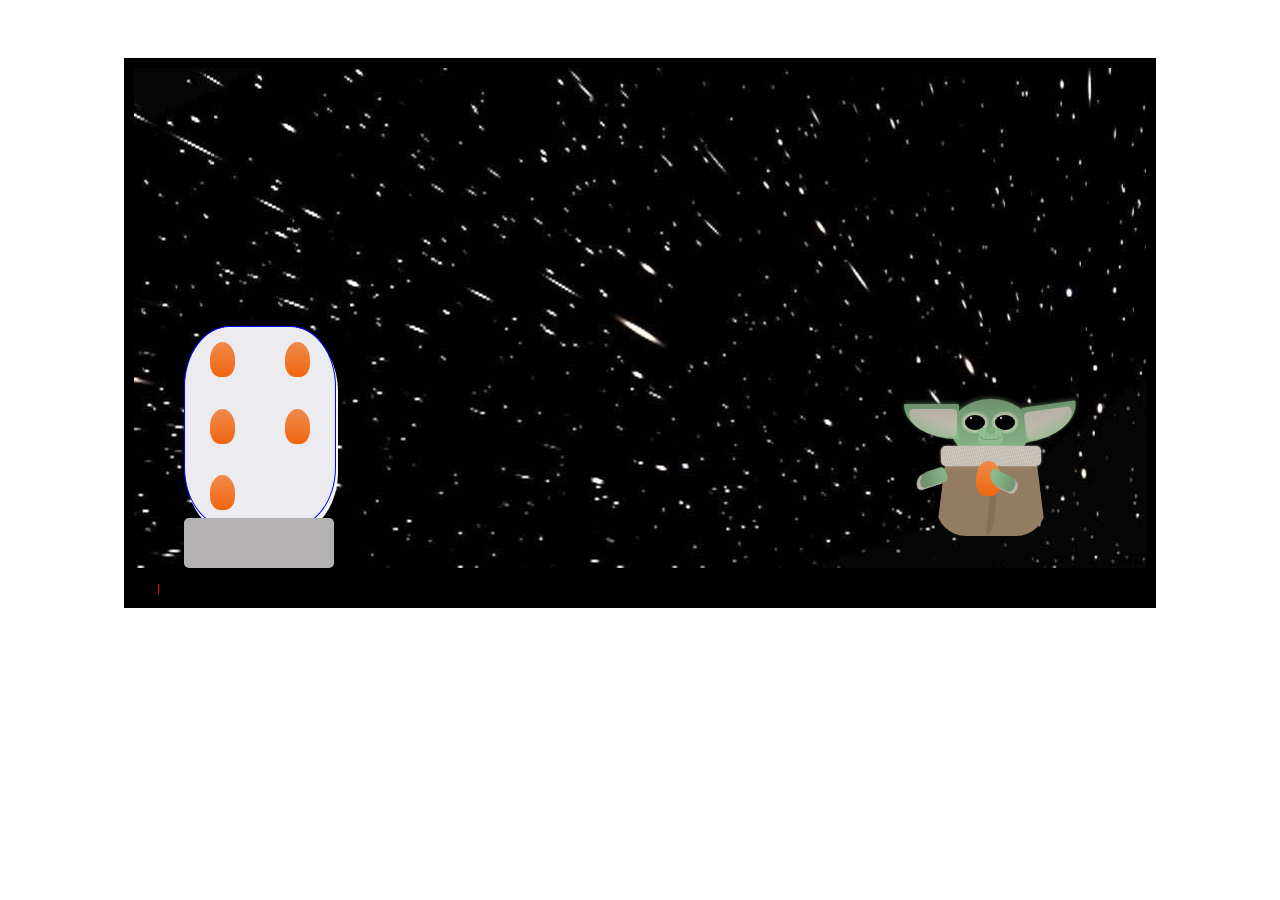
<file: index.html>
<!DOCTYPE html>
<html lang="en">
  <head>
    <meta charset="UTF-8" />
    <meta http-equiv="X-UA-Compatible" content="IE=edge" />
    <meta name="viewport" content="width=device-width, initial-scale=1.0" />

    <link rel="stylesheet" href="./css/style.css" />
    <title>Baby Yoda Animation</title>
  </head>
  <body>
    <div class="container">
      <div class="main-content">
        <div class="cracadil-eggs">
          <div class="cracadil-egg-middle">
            <div class="cracadil-egg-middle-eggs"></div>
            <div class="cracadil-egg-middle-eggs"></div>
            <div class="cracadil-egg-middle-eggs"></div>
            <div></div>
            <div class="cracadil-egg-middle-eggs"></div>
            <div class="cracadil-egg-middle-eggs"></div>
          </div>

          <div class="cracadil-egg-bottom"></div>
        </div>

        <div class="baby-yoda">
          <div class="y-body">
            <div class="y-head">
              <div class="left-eye"></div>
              <div class="right-eye"></div>
              <div class="mouth"></div>
              <div class="left-ear"></div>
              <div class="right-ear"></div>
            </div>
            <div class="cup">
              <div class="steam"></div>
            </div>
          </div>
        </div>
      </div>

      <div class="main-loading">
        <div class="loading"></div>
      </div>
    </div>
  </body>
</html>
</file>
<file: css/style.css>
.container{
    display: flex;
    justify-content: center;
    position: relative;
}

.main-content{
    background-image: url(../assets/space-backg.jpg);
    width: 80%;
    height: 500px;
    border: 10px solid black;
    border-bottom-width: 40px;
    margin-top: 50px;
    display: flex;
    justify-content: space-between;
}

.main-loading{
    position: absolute;
    background-color: black;
    height: 10px;
    bottom: 14px;
    left: 150px;
}

.loading{
    background-color: red;  
    height: 10px;
    display: flex;
    justify-content: center;
    align-items: center;
    width: 1px;

    animation-name: loading-setter;
    animation-duration: 6s;
    animation-timing-function: linear;

}

@keyframes loading-setter {
    from{
        width: 1px;
    }
    to{
        width: 1220px;
    }
}

/* ==============CRACADILE EGGS BOX */

.cracadil-eggs{
    margin-left: 50px;
    margin-top: 248px;
}

.baby-yoda{
    margin-right: 100px;
    margin-top: 288px;
}

.cracadil-egg-middle{
    width: 150px;
    height: 200px;
    background-color: rgb(236, 236, 240);
    box-shadow: 2px 5px rgb(247, 247, 248);
    border: 1px solid blue;
    border-radius: 30%;
    position: relative;
    bottom: -10px;
    display: flex;
    flex-wrap: wrap;
}

.cracadil-egg-middle-eggs{
    width: 25px;
    height: 35px;
    border-top-left-radius: 50%;
    border-top-right-radius: 50%;
    border-bottom-left-radius: 40%;
    border-bottom-right-radius: 40%;
    background-image: linear-gradient(to top,  rgb(240, 102, 16) , rgb(240, 138, 75));
    margin: 15px 25px;
    animation-timing-function: linear;
    animation-iteration-count: infinite;
}

.cracadil-egg-middle-eggs:nth-child(2),
.cracadil-egg-middle-eggs:nth-child(5){
    animation-name: eggs-transform-left;
    animation-duration: 10s;
}

.cracadil-egg-middle-eggs:nth-child(1),
.cracadil-egg-middle-eggs:nth-child(4){
    animation-name: eggs-transform-right;
    animation-duration: 3s;
}

.cracadil-egg-middle-eggs:nth-child(5){
    animation-name: eggs-transform-five;
    animation-duration: 2s;
}

.cracadil-egg-middle-eggs:nth-child(6){
  animation-name: eggs-position;
  animation-fill-mode: forwards;
  animation-timing-function: ease-in;
  animation-iteration-count: 1;
  animation-duration: 5s;
}

@keyframes eggs-transform-left {
    from{
        transform: rotate(0deg);
    }
    to{
        transform: rotate(30deg);
    }
}

@keyframes eggs-transform-right {
  from{
      transform: rotate(0deg);
  }
  to{
      transform: rotate(10deg);
  }
}

@keyframes eggs-transform-five {
  from{
      transform: rotate(180deg);
  }
  to{
      transform: rotate(0deg);
  }
}

@keyframes eggs-position {
  0%{
    transform: translate(0,0) rotate(30deg);
  }
  50%{
    transform: translate(0,0) rotate(180deg);
  }
  100%{
    transform: translate(900px, 0) rotate(360deg);
    z-index: 10;
  }
}

.cracadil-egg-bottom{
  width: 150px;
  height: 50px;
  border-radius: 5px;
  background-color: rgb(179, 177, 177);
  position: absolute;
}


/* ================BABY YODA */

  @keyframes blink {
    0% {
      background: linear-gradient(rgba(237,225,209,.5) 0, #000 0);
    } 
    1% {
      background: linear-gradient(rgba(237,225,209,.5) 30%, #000 0);
    }
    1.5% {
      background: linear-gradient(rgba(237,225,209,.5) 60%, #000 0);
    }
    2% {
      background: linear-gradient(rgba(237,225,209,.5) 100%, #000 0);
    }
    2.1% {
      background: linear-gradient(rgba(237,225,209,.5) 0, #000 0);
    }
    100% {
      background: linear-gradient(rgba(237,225,209,.5) 0, #000 0);
    }
  }

  @keyframes blink-dot {
    0% {
      opacity:1;
    } 
    1% {
      opacity: 0.5;
    }
    1.5% {
      opacity: 0;
    }
    2% {
      opacity: 0;
    }
    2.1% {
      opacity:1;
    }
    100% {
      opacity:1;
    }
  }

  @keyframes left-ear-twitch {
    0% {
      transform: rotate(8deg) translateY(0);
    }
    1% {
      transform: rotate(6deg) translateY(3px);
    }
    2% {
      transform: rotate(8deg) translateY(0);
    }
    100% {
      transform: rotate(8deg) translateY(0);
    }
  }

  @keyframes right-ear-twitch {
    0% {
      transform: rotate(-8deg) translateY(0);
    }
    1.5% {
      transform: rotate(-6deg) translateY(3px);
    }
    2% {
      transform: rotate(-8deg) translateY(0);
    }
    100% {
      transform: rotate(-8deg) translateY(0);
    }
  }

  @keyframes headbob {
    0% {
      bottom: -3px;
      transform:rotate(0);
    }
    5% {
      bottom: -5px;
      transform:rotate(2deg);
    }
    6% {
      bottom: -5px;
      transform:rotate(0);
    }
    8% {
      bottom: -8px;
      transform:rotate(-2deg);
    }
    10% {
      bottom: -3px;
      transform:rotate(0);
    }
  }

  @keyframes oohh {
    0% {
      width: 100%;
      border-bottom: 1px solid #709F70;
    }
    10% {
      width: 5px;
      border-bottom: 5px solid #709F70;
    }
    50% {
      width: 100%;
      border-bottom: 1px solid #709F70;
    }
  }

  @keyframes sip {
    0% {
      top: calc(100% + 5px);
    }
    10% {
      top: calc(100% - 10px);
    }
    30% {
      top: calc(100% + 5px);
    }
  }

  .y-body {
    height: 100px;
    width: 90px;
    background: none;
    border-radius: 5px 5px 30px 30px;
    border-bottom: 80px solid #937D62;
    border-left: 10px solid transparent;
    border-right: 10px solid transparent;
    position: relative;
    z-index: 8;
  }

  .y-body:before {
    content: '';
    background: repeating-linear-gradient(75deg, #D3CBC0, #BDB6AC 2%);
    height: 20px;
    width: calc(100% + 10px);
    display: block;
    position: absolute;
    bottom:-10px;
    left: -5px;
    border-radius: 5px;
    z-index:10;
    filter: drop-shadow(0 0 1px #BDB6AC);
  }

  .y-body:after {
    content: '';
    display: block;
    width: 5px;
    border-right: 5px solid #847058;
    height:100%;
    position:absolute;
    left: 46%;
    top:80px;
    filter: drop-shadow(-1px -1px 1px #76644F);
    transform: rotate(4deg);
    border-radius: 0 0 100%/50px 100px;
  }
  .y-head {
    height: 60px;
    width: 80px;
    background: linear-gradient(#6E936E 2px, #8AB88A);
    border-radius: 100% 100%;
    position: absolute;
    bottom:-3px;
    z-index:5;
    left:5px;
    display: flex;
    justify-content: center;
    filter: drop-shadow(0 -1px 2px rgba(110,147,110, .6));
    animation: 5s headbob infinite;
  }

  .y-head:before {
    content: '';
    display: block;
    height: 5px;
    width: 8px;
    background: #7DB17D;
    display: flex;
    align-self: center;
    border-radius: 100%;
    z-index:3;
    filter: drop-shadow(0 1px 1px #6E936E);
  }

  .left-eye {
    height: 15px;
    width: 20px;
    background: #000;
    display: inline-block;
    position: absolute;
    bottom:48%;
    left: 18%;
    border-radius: 100%;
    box-shadow: 0 0 2px 3px rgba(237,225,209,.5);
    animation: 10s blink infinite;
  }

  .left-eye:before {
    content: '';
    display: block;
    background: #fff;
    width:2px;
    height:2px;
    position: absolute;
    top:15%;
    left:25%;
    border-radius: 100%;
    animation: 10s blink-dot infinite;
  }
  .right-eye {
    height: 15px;
    width: 20px;
    background: #000;
    display: inline-block;
    position: absolute;
    bottom:48%;
    right: 20%;
    border-radius: 100%;
    box-shadow: 0 0 2px 3px rgba(237,225,209,.5);
    animation: 10s blink infinite;
  }
  .right-eye:before {
    content: '';
    display: block;
    background: #fff;
    width:2px;
    height:2px;
    position: absolute;
    top:15%;
    left:25%;
    border-radius: 100%;
    animation: 10s blink-dot infinite;
  }
  .mouth {
    background: linear-gradient(180deg, #97C097, #8AB88A);
    width: 25px;
    height:20px;
    border-radius: 100%;
    position: absolute;
    top:49%;
  }

  .mouth:before {
    content: '';
    display: block;
    width: 100%;
    height: 11px;
    margin:auto;
    background: repeating-linear-gradient(90deg, #97C097 1px, #8AB88A 5px, #97C097 1px);
    border-top: none;
    border-bottom: 1px solid #709F70;
    border-radius: 100% 100% 30px 30px;
    animation: 12s oohh infinite;
  }

  .left-ear {
    width:55px;
    height: 35px;
    background: linear-gradient(#6E936E 2px, #8AB88A);
    border-radius: 1px 2px 0 100%;
    z-index: 1;
    position: absolute;
    top:5px;
    left:-47px;
    animation: 6s left-ear-twitch infinite;
  }
  .left-ear:before {
    content: '';
    display: block;
    background: linear-gradient(200deg, #E5C3C8 40%, #8AB88A);
    width: 48px;
    height: 28px;
    border-radius: 5px 5px 5px 100%;
    position: absolute;
    top:5px;
    left:5px;
    opacity: .6;
  }

  .right-ear {
    width:55px;
    height: 35px;
    background: -o-linear-gradient(#6E936E 2px, #8AB88A);
    background: linear-gradient(#6E936E 2px, #8AB88A);
    border-radius: 2px 1px 100% 0;
    position: absolute;
    right: -47px;
    top:5px;
    transform: rotate(-8deg);
    animation: 6s right-ear-twitch infinite;
  }

  .right-ear:before {
    content: '';
    display: block;
    background: linear-gradient(-200deg, #E5C3C8 40%, #8AB88A);
    width: 48px;
    height: 28px;
    border-radius: 5px 5px 100% 5px;
    position: absolute;
    top:5px;
    right:5px;
    opacity: .6;
  }

  .cup {
    width: 25px;
    height: 35px;
    border-top-left-radius: 50%;
    border-top-right-radius: 50%;
    border-bottom-left-radius: 40%;
    border-bottom-right-radius: 40%;
    background-image: linear-gradient(to top, rgb(240, 102, 16) , rgb(240, 138, 75));
    position: absolute;
    left: calc(50% - 15px);
    top: calc(100% + 5px);
    z-index: 20;
    animation: 15s sip infinite;
  }

  .cup:before {
    content: '';
    display: block;
    background: linear-gradient(90deg, #6E936E 20%, #8AB88A);
    height: 15px;
    width: 28px;
    position: absolute;
    left: -57px;
    top: 9px;
    border-radius: 20px 8px 8px 8px;
    transform: rotate(-18deg);
    filter: drop-shadow(-4px 1px 0 #BDB6AC);
  }

  .cup:after {
    content:'';
    display: block;
    background: linear-gradient(90deg, #8AB88A 20%, #6E936E);
    height:15px;
    width: 28px;
    border-radius: 8px 30px 20px 50px;
    position: absolute;
    right:-15px;
    top: 12px;
    transform: rotate(25deg);
    filter: drop-shadow(3px 1px 0 #BDB6AC);
  }

  .y-body:hover > #y-head{
    transition: 2s ease;
    transform: translateY(-7px);
    animation: none;
  }
</file>
